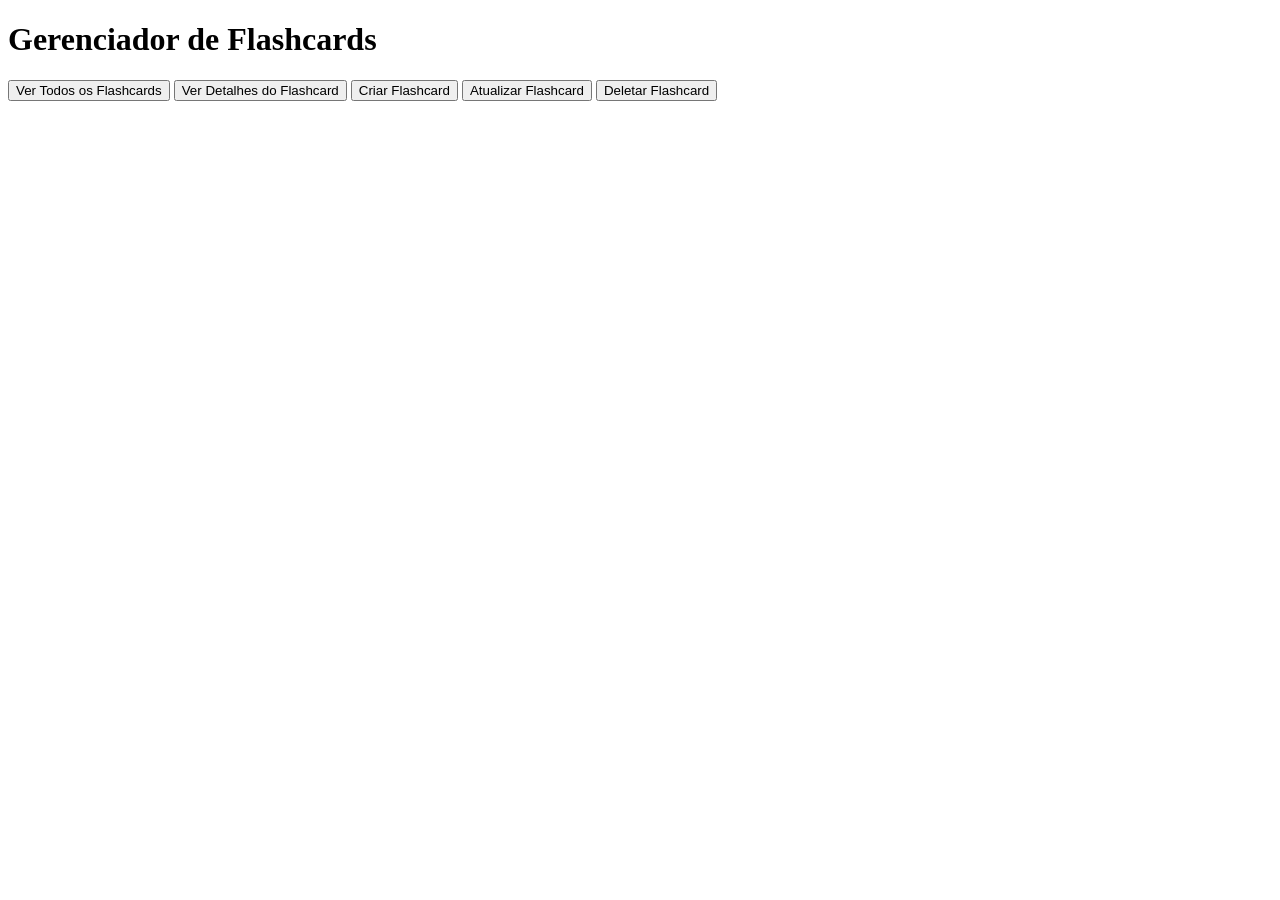
<file: frontflashcard/index.html>
<!DOCTYPE html>
<html lang="en">
<head>
    <meta charset="UTF-8">
    <meta name="viewport" content="width=device-width, initial-scale=1.0">
    <title>Gerenciador de Flashcards</title>
</head>
<body>
    <h1>Gerenciador de Flashcards</h1>

    <button onclick="getAllFlashCards()">Ver Todos os Flashcards</button>
    <button onclick="getFlashCardById()">Ver Detalhes do Flashcard</button>
    <button onclick="createFlashCard()">Criar Flashcard</button>
    <button onclick="updateFlashCard()">Atualizar Flashcard</button>
    <button onclick="deleteFlashCard()">Deletar Flashcard</button>

    <script>
        function getAllFlashCards() {
            window.location.href = "getAllFlashCards.html";
        }

        function getFlashCardById() {
            window.location.href = "getFlashCardById.html";
        }

        function createFlashCard() {
            window.location.href = "createFlashCard.html";
        }

        function updateFlashCard() {
            window.location.href = "updateFlashCard.html";
        }

        function deleteFlashCard() {
            window.location.href = "deleteFlashCard.html";
        }
    </script>
</body>
</html>
</file>
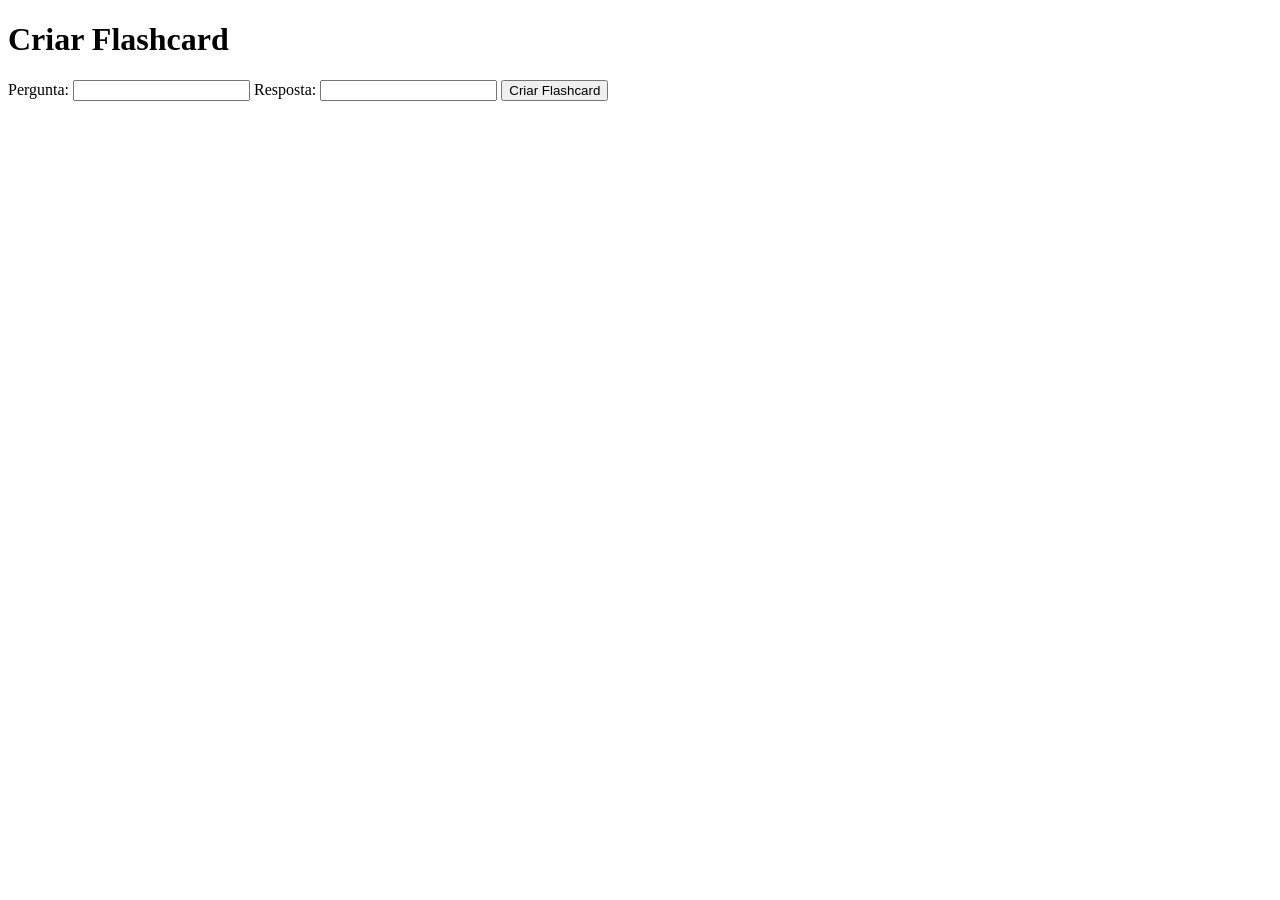
<file: frontflashcard/createFlashCard.html>
<!DOCTYPE html>
<html lang="en">
<head>
    <meta charset="UTF-8">
    <meta name="viewport" content="width=device-width, initial-scale=1.0">
    <title>Criar Flashcard</title>
</head>
<body>
    <h1>Criar Flashcard</h1>
    <label for="pergunta">Pergunta:</label>
    <input type="text" id="pergunta">

    <label for="resposta">Resposta:</label>
    <input type="text" id="resposta">

    <button onclick="createFlashCard()">Criar Flashcard</button>

    <script src="createFlashCard.js"></script>
</body>
</html>
</file>
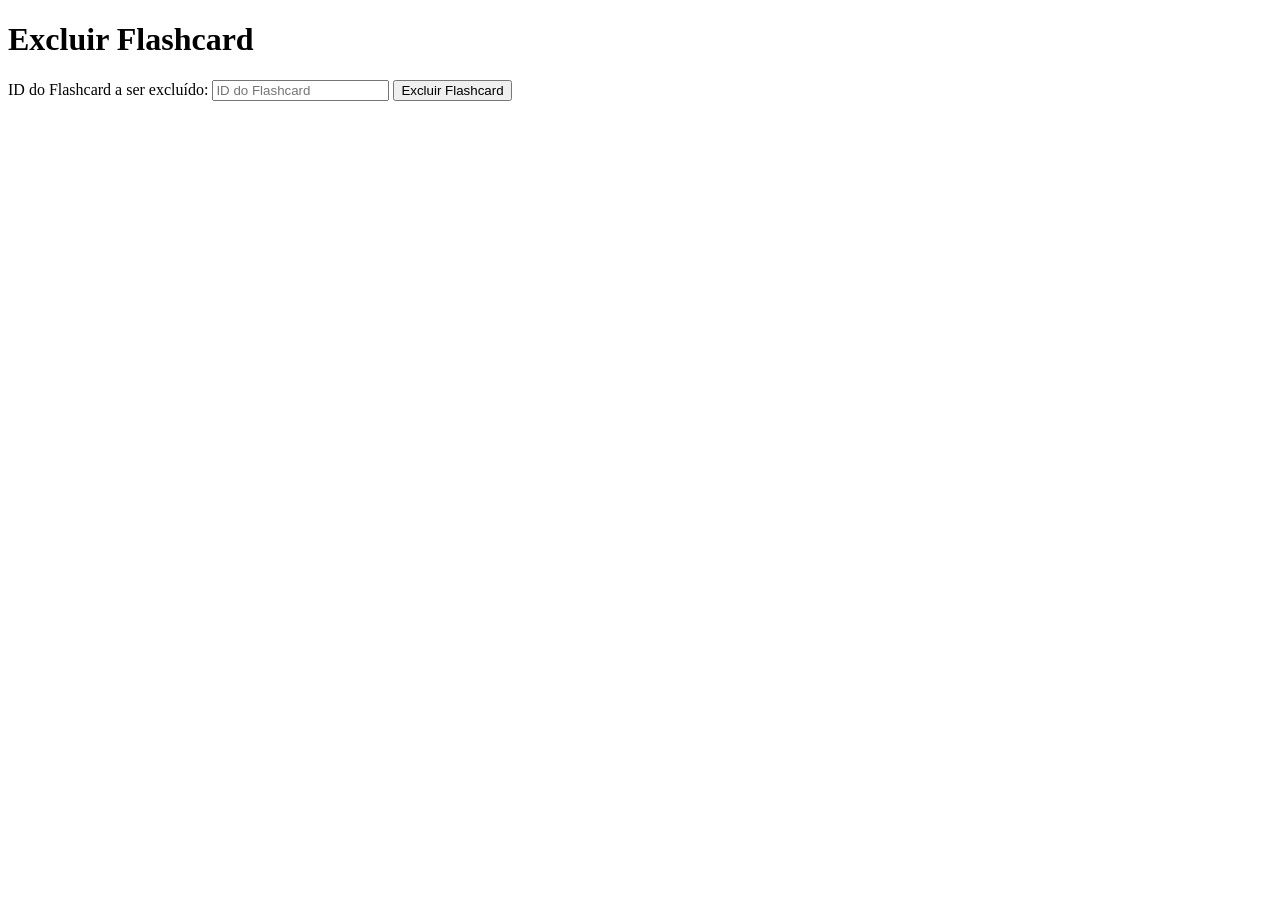
<file: frontflashcard/deleteFlashCard.html>
<!DOCTYPE html>
<html lang="en">
<head>
    <meta charset="UTF-8">
    <meta name="viewport" content="width=device-width, initial-scale=1.0">
    <title>Excluir Flashcard</title>
</head>
<body>
    <h1>Excluir Flashcard</h1>

    <label for="flashCardId">ID do Flashcard a ser excluído:</label>
    <input type="number" id="flashCardId" placeholder="ID do Flashcard">

    <button onclick="excluirFlashCard()">Excluir Flashcard</button>

    <div id="resultadoExclusao"></div>

    <script>
        function excluirFlashCard() {
            var flashCardId = document.getElementById('flashCardId').value;

            if (isNaN(flashCardId) || flashCardId <= 0) {
                alert("ID inválido. Insira um número positivo.");
            } else {
                fetch('http://localhost:8080/excluir/' + flashCardId, {
                    method: 'DELETE',
                    credentials: 'include'
                })
                .then(response => {
                    if (response.ok) {
                        // Não há necessidade de retornar ou processar o JSON aqui
                        const resultadoExclusao = document.getElementById('resultadoExclusao');
                        resultadoExclusao.innerHTML = `<p>Flashcard excluído com sucesso</p>`;
                    } else {
                        throw new Error('Erro ao excluir Flashcard');
                    }
                })
                .catch(error => {
                    const resultadoExclusao = document.getElementById('resultadoExclusao');
                    resultadoExclusao.innerHTML = `<p>Erro ao excluir Flashcard: ${error.message}</p>`;
                });
            }
        }
    </script>
</body>
</html>
</file>
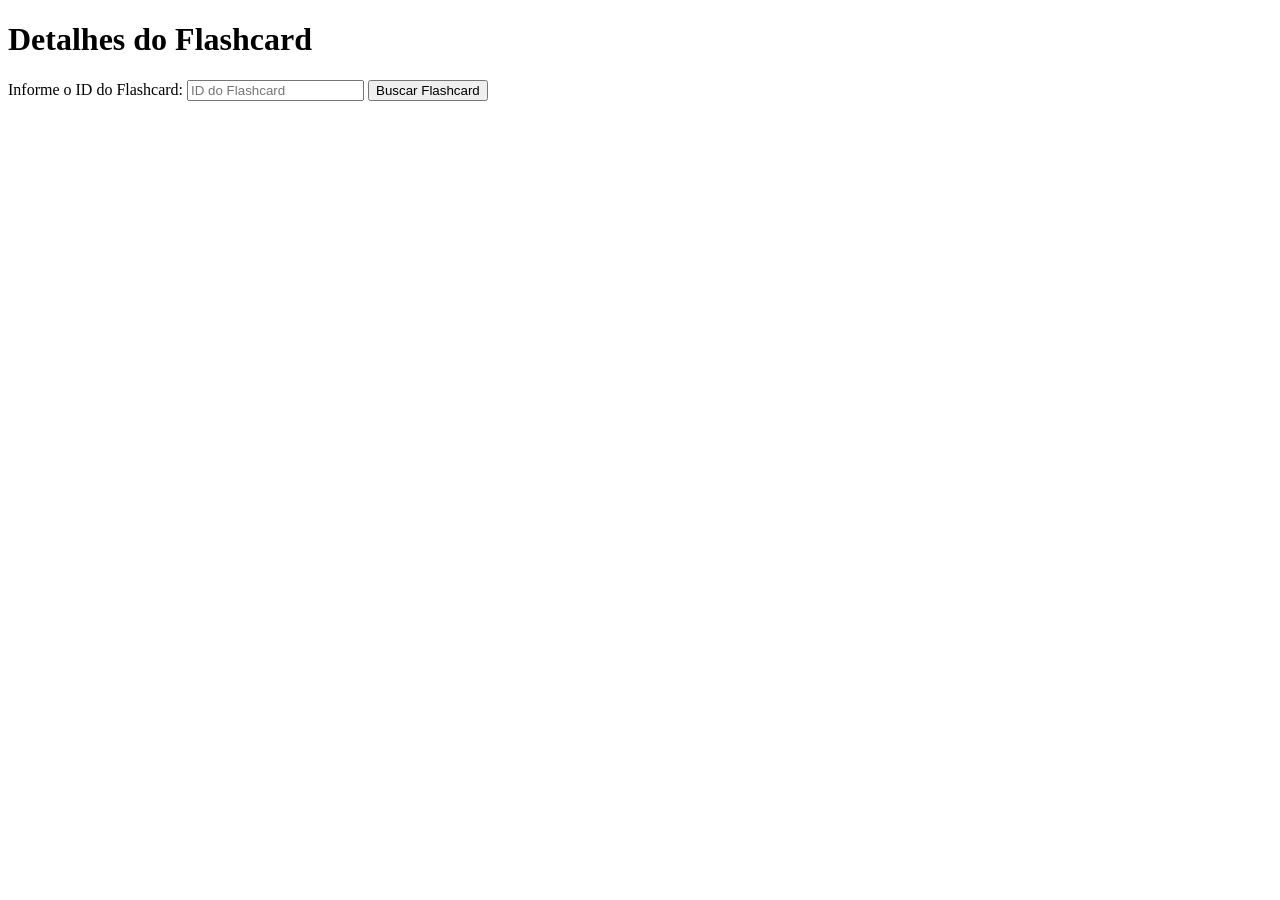
<file: frontflashcard/getFlashCardById.html>
<!DOCTYPE html>
<html lang="en">
<head>
    <meta charset="UTF-8">
    <meta name="viewport" content="width=device-width, initial-scale=1.0">
    <title>Detalhes do Flashcard</title>
</head>
<body>
    <h1>Detalhes do Flashcard</h1>
    <div id="flashcardDetails"></div>

    <label for="flashCardId">Informe o ID do Flashcard:</label>
    <input type="number" id="flashCardId" placeholder="ID do Flashcard">

    <button onclick="buscarFlashCard()">Buscar Flashcard</button>

    <script src="getFlashCardById.js"></script>
</body>
</html>
</file>
